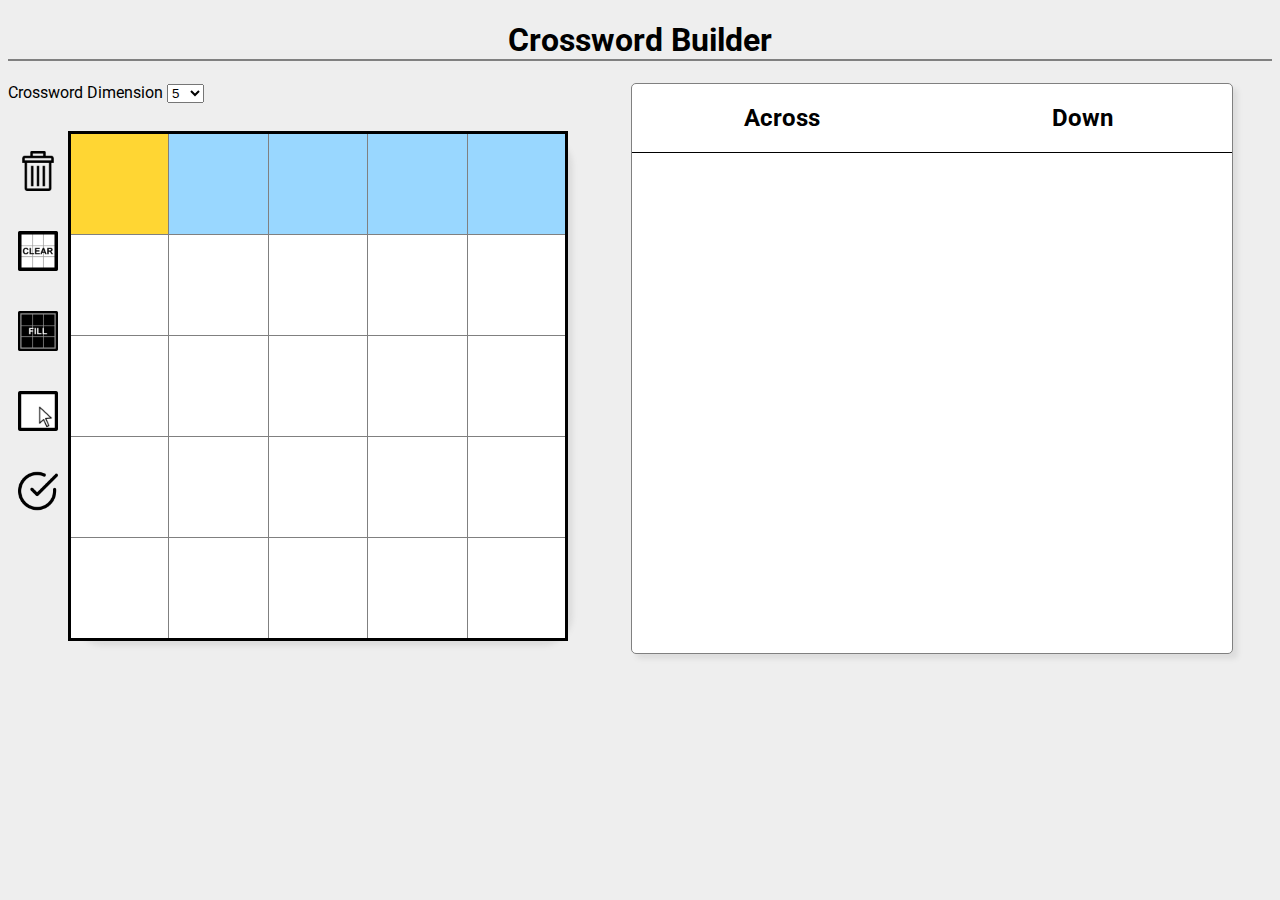
<file: index.html>
<!DOCTYPE html>
<html>
<head>
	<title>Crossword Builder</title>
	<link href="https://fonts.googleapis.com/css?family=Roboto" rel="stylesheet">
	<link rel="stylesheet" type="text/css" href="style.css">
	
</head>
<body>
	<h1 id = "header">Crossword Builder</h1>
	<div id = "bodyContainer">
		<div id = "leftPane">
			<div id = "temp">
				<div id = "dimensionSelect">
					<span>Crossword Dimension</span>
					<select id = "selectMenu" onchange="handleDimensionChange()"></select>
				</div>
				<div id = "iconAndCrosswordPane">
					<div id = "iconPane">
						<img src = "./icons/trash.png" class = "icon" id = "trashIcon" onclick="resetCrossword()" onmouseover="trashMouseOver()" onmouseout="trashMouseOut()" style = "height: 40px; width: 40px;"/>
						<img src = "./icons/clear.png" class = "icon" id = "clearIcon" onclick="clearBlackTiles()" onmouseover="clearMouseOver()" onmouseout="clearMouseOut()" style = "height: 40px; width: 40px;"/>
						<img src = "./icons/fill.png" class = "icon" id = "fillIcon" onclick="fill()" onmouseover="fillMouseOver()" onmouseout="fillMouseOut()" style = "height: 40px; width: 40px;"/>
						<img src = "./icons/click.png" class = "icon" id = "clickIcon" onclick="addBlackTiles()" onmouseover="clickMouseOver()" onmouseout="clickMouseOut()" style = "height: 40px; width: 40px;"/>
						<img src = "./icons/check.png" class = "icon" id = "checkIcon" onclick="submitPuzzle()" onmouseover="checkMouseOver()" onmouseout="checkMouseOut()" style = "height: 40px; width: 40px;"/>
					</div>
					<table id = "crossword"/></table>
				</div>
			</div>
		<div id = "clues">
			<div id = "acrossElements">
				<div id = "acrossHeader"><h2 style = "text-align: center;">Across</h2></div>
				<div id = "across" style = "overflow-y: scroll; height: 500px;">
				</div>
			</div>
			<div id = "downElements">
				<div id = "downHeader"><h2 style = "text-align: center;">Down</h2></div>
				<div id = "down" style = "overflow-y: scroll; height: 500px;">
				</div>
			</div>
		</div>
	</div>
</body>

<script src="script.js"></script>

</html>
</file>
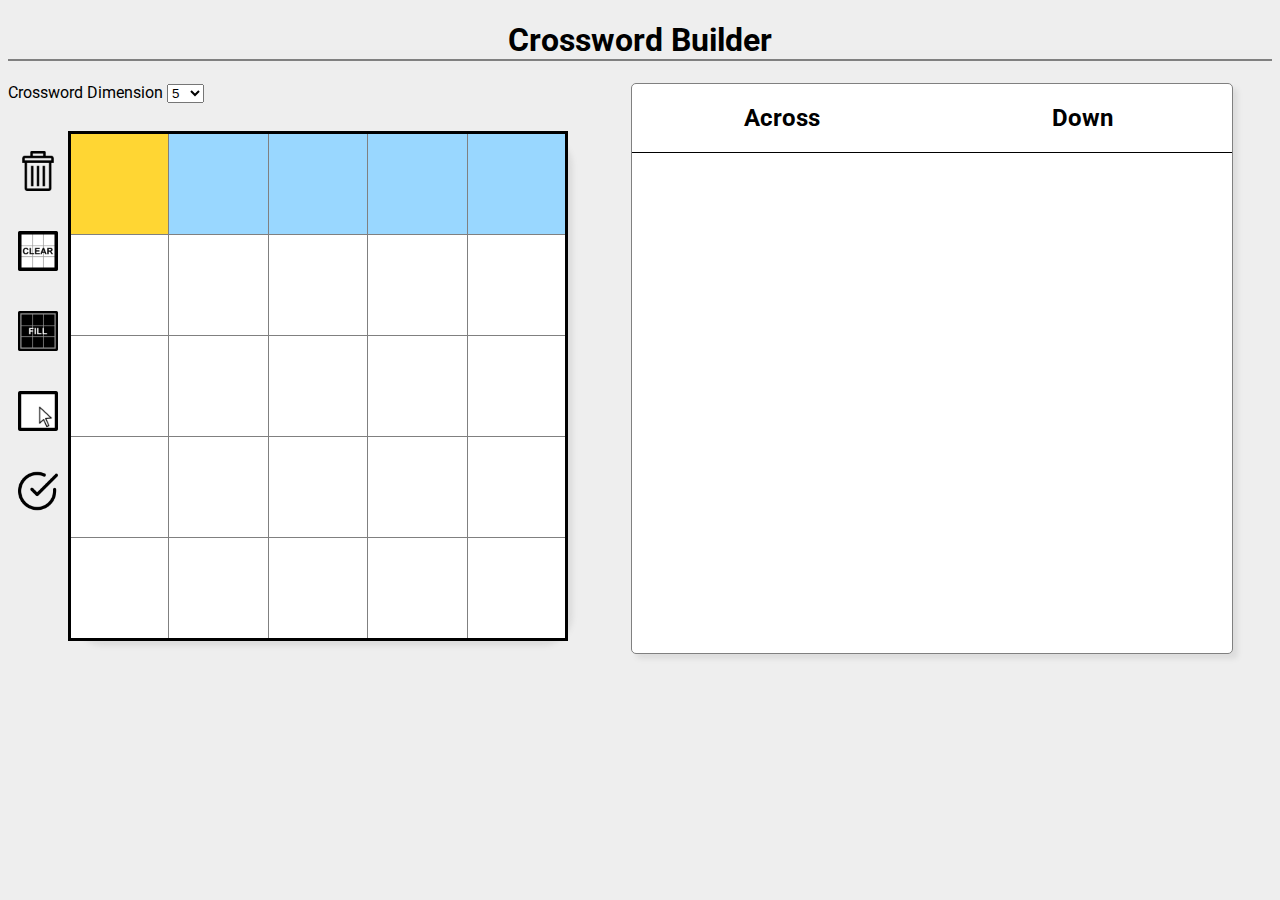
<file: CrosswordMaker/index.html>
<!DOCTYPE html>
<html>
<head>
	<title>Crossword Builder</title>
	<link href="https://fonts.googleapis.com/css?family=Roboto" rel="stylesheet">
	<link rel="stylesheet" type="text/css" href="style.css">
	
</head>
<body>
	<h1 id = "header">Crossword Builder</h1>
	<div id = "bodyContainer">
		<div id = "leftPane">
			<div id = "temp">
				<div id = "dimensionSelect">
					<span>Crossword Dimension</span>
					<select id = "selectMenu" onchange="handleDimensionChange()"></select>
				</div>
				<div id = "iconAndCrosswordPane">
					<div id = "iconPane">
						<img src = "./images/trash.png" class = "icon" id = "trashIcon" onclick="resetCrossword()" onmouseover="trashMouseOver()" onmouseout="trashMouseOut()" style = "height: 40px; width: 40px;"/>
						<img src = "./images/clear.png" class = "icon" id = "clearIcon" onclick="clearBlackTiles()" onmouseover="clearMouseOver()" onmouseout="clearMouseOut()" style = "height: 40px; width: 40px;"/>
						<img src = "./images/fill.png" class = "icon" id = "fillIcon" onclick="fill()" onmouseover="fillMouseOver()" onmouseout="fillMouseOut()" style = "height: 40px; width: 40px;"/>
						<img src = "./images/click.png" class = "icon" id = "clickIcon" onclick="addBlackTiles()" onmouseover="clickMouseOver()" onmouseout="clickMouseOut()" style = "height: 40px; width: 40px;"/>
						<img src = "./images/check.png" class = "icon" id = "checkIcon" onclick="submitPuzzle()" onmouseover="checkMouseOver()" onmouseout="checkMouseOut()" style = "height: 40px; width: 40px;"/>
					</div>
					<table id = "crossword"/></table>
				</div>
			</div>
		<div id = "clues">
			<div id = "acrossElements">
				<div id = "acrossHeader"><h2 style = "text-align: center;">Across</h2></div>
				<div id = "across" style = "overflow-y: scroll; height: 500px;">
				</div>
			</div>
			<div id = "downElements">
				<div id = "downHeader"><h2 style = "text-align: center;">Down</h2></div>
				<div id = "down" style = "overflow-y: scroll; height: 500px;">
				</div>
			</div>
		</div>
	</div>
</body>

<script src="script.js"></script>

</html>
</file>
<file: style.css>
#bodyContainer{
			display: flex;
			flex-direction: row;
			justify-content: space-between;
		}
		#leftPane{
			display: flex;
			flex-direction: row;
			margin-right: 10%;
			width: 50%;
		}
		#iconPane{
			display: flex;
			flex-direction: column;
		}
		body{
			font-family: 'Roboto', sans-serif;
			background-color: #eee;
			font-size: medium;
		}
		#temp{
			display: flex;
			flex-direction: column;
		}
		#iconAndCrosswordPane{
			display: flex;
			flex-direction: row;
		}
		#header{
			text-align: center;
			border-bottom: 2px solid gray;
		}
		#crossword{
			border-collapse: collapse;
			border: 3px solid black;
			border-radius: 30px;
			table-layout: fixed;
			width: 500px; 
			box-shadow: 5px 5px 5px #ddd;	
		}
		tr, td{
			padding: 0;
			border: 1px solid grey;
		}
		td{
			text-align: center;
			margin-top: 20px;
		}
		#clues{
			border: 1px solid gray;
			border-radius: 5px;
			box-shadow: 5px 5px 5px #ddd;
			display: flex;
			justify-content: flex-start;
			margin-left: 10%;
			background-color: white;
		}
		#down, #across{
			width: 300px;
			display: flex;
			flex-direction: column;
		}
		#dimensionSelect{
			margin-bottom: 5%;
		}
		.icon{
			margin-top: 20px;
			margin-bottom: 20px;
			margin-left: 10px;
			margin-right: 10px;

		}
		#acrossHeader, #downHeader{
			border-bottom: 1px solid black;
		}
		#acrossElements, #downElements{
			display: flex;
			flex-direction: column;
		}
		input[type=text]{
			box-shadow: none;
			outline: none;
			margin-top: 5px;
			margin-bottom: 5px;
			font-size: medium;
		}
</file>
<file: CrosswordMaker/style.css>
#bodyContainer{
			display: flex;
			flex-direction: row;
			justify-content: space-between;
		}
		#leftPane{
			display: flex;
			flex-direction: row;
			margin-right: 10%;
			width: 50%;
		}
		#iconPane{
			display: flex;
			flex-direction: column;
		}
		body{
			font-family: 'Roboto', sans-serif;
			background-color: #eee;
			font-size: medium;
		}
		#temp{
			display: flex;
			flex-direction: column;
		}
		#iconAndCrosswordPane{
			display: flex;
			flex-direction: row;
		}
		#header{
			text-align: center;
			border-bottom: 2px solid gray;
		}
		#crossword{
			border-collapse: collapse;
			border: 3px solid black;
			border-radius: 30px;
			table-layout: fixed;
			width: 500px; 
			box-shadow: 5px 5px 5px #ddd;	
		}
		tr, td{
			padding: 0;
			border: 1px solid grey;
		}
		td{
			text-align: center;
			margin-top: 20px;
		}
		#clues{
			border: 1px solid gray;
			border-radius: 5px;
			box-shadow: 5px 5px 5px #ddd;
			display: flex;
			justify-content: flex-start;
			margin-left: 10%;
			background-color: white;
		}
		#down, #across{
			width: 300px;
			display: flex;
			flex-direction: column;
		}
		#dimensionSelect{
			margin-bottom: 5%;
		}
		.icon{
			margin-top: 20px;
			margin-bottom: 20px;
			margin-left: 10px;
			margin-right: 10px;

		}
		#acrossHeader, #downHeader{
			border-bottom: 1px solid black;
		}
		#acrossElements, #downElements{
			display: flex;
			flex-direction: column;
		}
		input[type=text]{
			box-shadow: none;
			outline: none;
			margin-top: 5px;
			margin-bottom: 5px;
			font-size: medium;
		}
</file>
